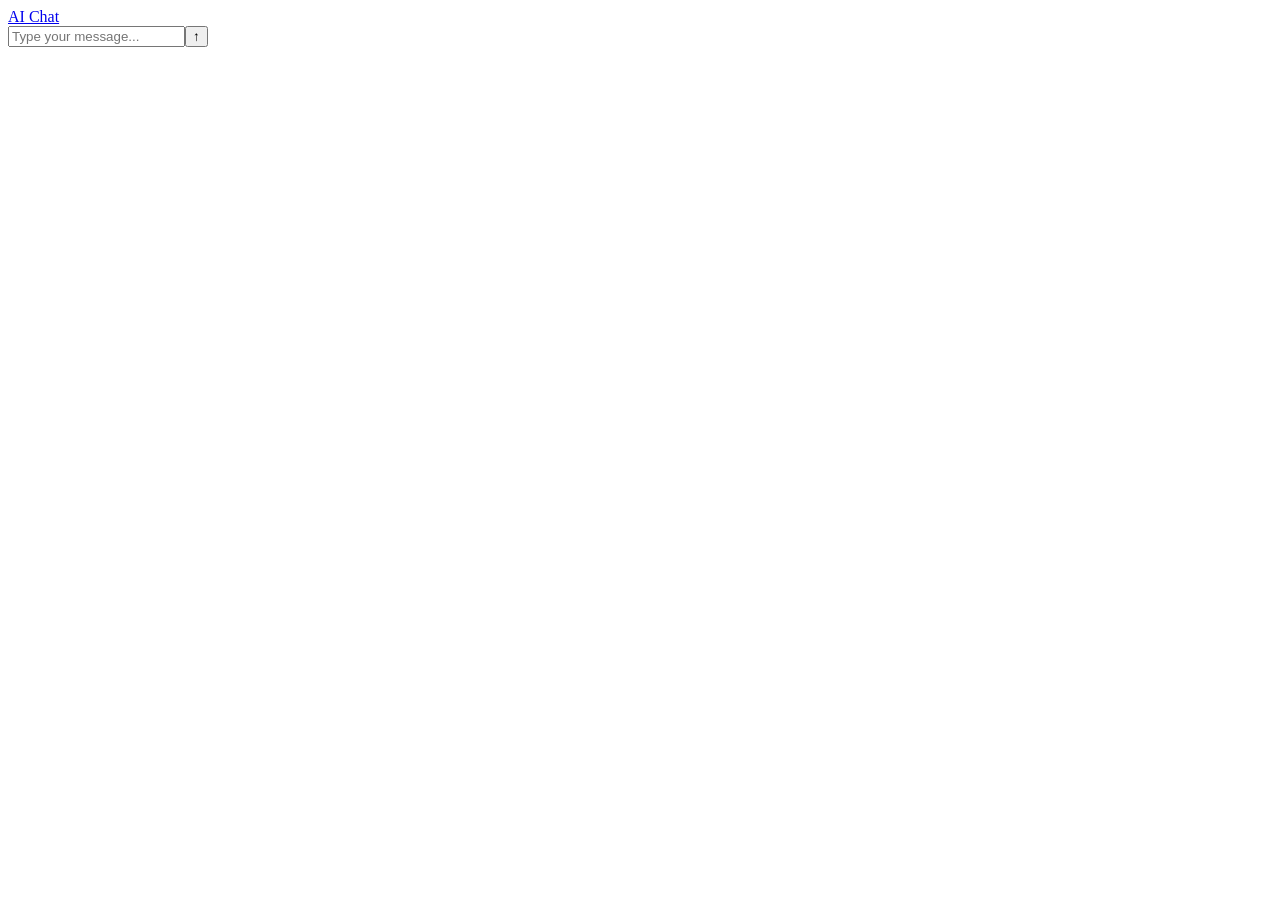
<file: ai/ai.html>
<!DOCTYPE html>
<html lang="zh">
<head>
	<meta charset="UTF-8">
	<meta name="viewport" content="width=device-width, initial-scale=1.0, viewport-fit=cover">
	<title>AI Chat | bill74186</title>
	<link rel="icon" href="./favicon.ico" type="image/x-icon">
</head>
<body>
<div class="top-bar">
	<a href="../">AI Chat</a>
</div>
<div id="chat"></div>
<div class="input-bar">
	<input type="text" id="userInput" placeholder="Type your message..." /><button id="sendButton">↑</button>
</div>
<script>
	document.getElementById("sendButton").onclick = function() {
		const userInput = document.getElementById("userInput").value;
		if (userInput.trim() === "") return;
		const chatDiv = document.getElementById("chat");
		chatDiv.innerHTML += `<div class="msg user">${userInput}</div>`;
		document.getElementById("userInput").value = "";
		const thinkingMessage = document.createElement('div');
		thinkingMessage.className = 'thinking';
		thinkingMessage.innerText = 'Thinking...';
		chatDiv.appendChild(thinkingMessage);
		window.scrollTo(0, document.body.scrollHeight);
		fetch(`https://api.52vmy.cn/api/chat/glm?msg=${encodeURIComponent(userInput)}`)
			.then(response => response.json())
			.then(data => {
				const aiFullText = data.data && data.data.answer ? data.data.answer : "Sorry, due to restrictions, please try again later.";
				chatDiv.removeChild(thinkingMessage);
				const aiMessageDiv = document.createElement('div');
				aiMessageDiv.className = 'msg ai';
				chatDiv.appendChild(aiMessageDiv);
				window.scrollTo(0, document.body.scrollHeight);
				let currentText = "";
				let index = 0;
				const typingEffect = setInterval(() => {
					if (index < aiFullText.length) {
						currentText += aiFullText.charAt(index);
						aiMessageDiv.innerText = currentText;
						window.scrollTo(0, document.body.scrollHeight);
						index++;
					} else {
						clearInterval(typingEffect);
					}
				}, 10);
			})
			.catch(error => {
				console.error('Error:', error);
				chatDiv.removeChild(thinkingMessage);
				chatDiv.innerHTML += `<div class="msg ai">An error occurred, please try again later.</div>`;
				window.scrollTo(0, document.body.scrollHeight);
			});
	};
	document.getElementById("userInput").addEventListener("keydown", function(e){
		if(e.key === "Enter"){
			document.getElementById("sendButton").click();
		}
	})
</script>
</body>
</html>
</file>
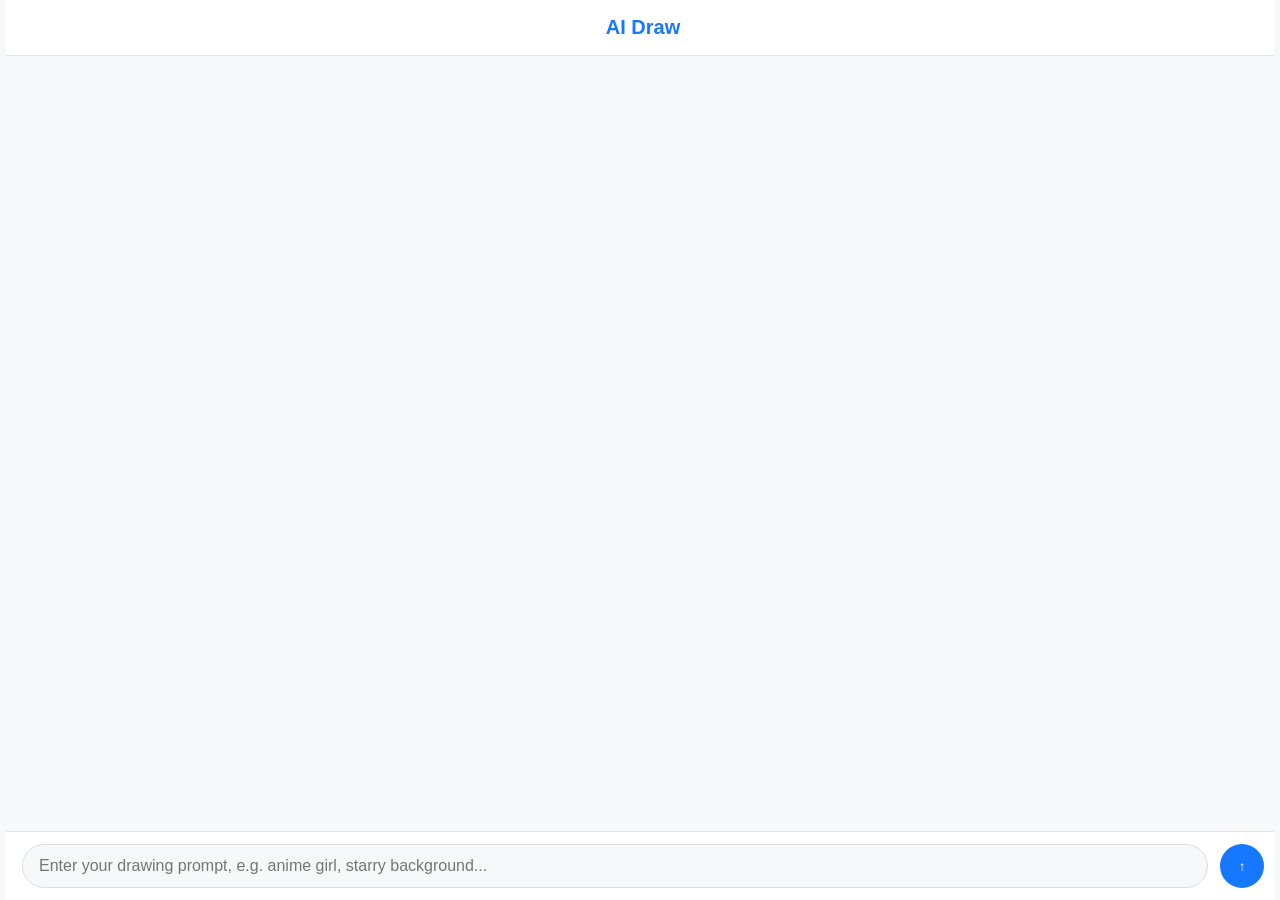
<file: web/draw.html>
<!DOCTYPE html>
<html lang="en">
<head>
	<meta charset="UTF-8">
	<meta name="viewport" content="width=device-width, initial-scale=1.0, viewport-fit=cover">
	<title>AI Draw | bill74186</title>
	<link rel="icon" href="../favicon.ico" type="image/x-icon">
	<link rel="stylesheet" href="../style.css">
	<style>
		img {
			width: 100%;
			max-width: 512px;
			border-radius: 12px;
			margin-top: 8px;
			cursor: pointer;
			transition: opacity 0.3s;
		}
		img:hover {
			opacity: 0.9;
		}
	</style>
</head>
<body>
<header>
	<a class="logo" href="../">AI Draw</a>
</header>
<main id="chat"></main>
<footer>
	<input type="text" id="input" placeholder="Enter your drawing prompt, e.g. anime girl, starry background..." />
	<button id="send">↑</button>
</footer>
<script>
	const darkToggle = document.getElementById("darkToggle");
	const body = document.body;
	if(localStorage.getItem("darkMode") === "on"){
		body.classList.add("dark");
	}

	const sendBtn = document.getElementById("send");
	const input = document.getElementById("input");
	const chatBox = document.getElementById("chat");

	function generateImage() {
		const prompt = input.value.trim();
		if (!prompt) return;

		chatBox.innerHTML += `<div class="msg user">${prompt}</div>`;
		input.value = "";

		const loadingDom = document.createElement("div");
		loadingDom.className = "think";
		loadingDom.innerText = "Drawing...";
		chatBox.appendChild(loadingDom);
		window.scrollTo(0, document.body.scrollHeight);

		const seed = Math.floor(Math.random() * 100) + 1;
		const imgUrl = `https://image.pollinations.ai/prompt/${encodeURIComponent(prompt)}?seed=${seed}`;

		const img = new Image();
		img.onload = () => {
			chatBox.removeChild(loadingDom);
			const aiBox = document.createElement("div");
			aiBox.className = "msg ai";
			aiBox.innerHTML = `
				<div class="tip">AI-generated content is for reference only.</div>
				<div>Prompt: <b>${prompt}</b> | Seed: <b>${seed}</b></div>
				<img src="${imgUrl}" alt="AI Generated Art" onclick="window.open('${imgUrl}', '_blank')">
				<div class="tip">Click the image to open original in new tab</div>
			`;
			chatBox.appendChild(aiBox);
			window.scrollTo(0, document.body.scrollHeight);
		};
		img.onerror = () => {
			chatBox.removeChild(loadingDom);
			chatBox.innerHTML += `<div class="msg ai">Image generation failed, please change your prompt and try again</div>`;
			window.scrollTo(0, document.body.scrollHeight);
		};
		img.src = imgUrl;
	}

	sendBtn.onclick = generateImage;
	input.addEventListener("keydown", e => {
		if (e.key === "Enter") generateImage();
	});
</script>
</body>
</html>
</file>
<file: style.css>
* {
	box-sizing: border-box;
	margin: 0;
	padding: 0;
}
html {
	width: 100vw;
	max-width: 100vw;
	overflow-x: hidden;
	scroll-behavior: smooth;
	scrollbar-gutter: stable both-edges;
}
body {
	width: 100vw;
	max-width: 100vw;
	overflow-x: hidden;
	font-family: -apple-system, BlinkMacSystemFont, "Segoe UI", Arial, sans-serif;
	background: #f7f8fa;
	color: #111;
	transition: background 0.3s, color 0.3s;
}
body.dark {
	background: #1e1e1e;
	color: #eee;
}
body.dark header {
	background: #121212;
	border-bottom-color: #333;
}
body.dark .user {
	background: #2374e1;
}
body.dark .ai,
body.dark .think {
	background: #121212;
	color: #eee;
	box-shadow: 0 1px 3px rgba(0,0,0,0.3);
}
body.dark footer {
	background: #121212;
	border-top-color: #333;
}
body.dark footer input {
	background: #2a2a2a;
	border-color: #444;
	color: #eee;
}
html::-webkit-scrollbar {
	width: 6px;
	background: transparent;
}
html::-webkit-scrollbar-track {
	background: rgba(0,0,0,0.02);
}
html::-webkit-scrollbar-thumb {
	background: #ccc;
	border-radius: 3px;
}
html::-webkit-scrollbar-thumb:hover {
	background: #aaa;
}
header {
	position: fixed;
	top: 0;
	left: 0;
	right: 0;
	height: 56px;
	background: #ffffff;
	border-bottom: 1px solid #e5e5e5;
	display: flex;
	align-items: center;
	justify-content: center;
	z-index: 10;
	padding: 0 16px;
}
.menu {
	position: absolute;
	left: 16px;
	top: 50%;
	transform: translateY(-50%);
	width: 36px;
	height: 36px;
	display: flex;
	align-items: center;
	justify-content: center;
	cursor: pointer;
	border-radius: 6px;
	background: transparent;
	border: none;
	font-size: 20px;
	color: #1677ff;
}
body.dark .menu {
	color: #fff;
}
.git-link {
	position: absolute;
	right: 16px;
	top: 50%;
	transform: translateY(-50%);
	width: 36px;
	height: 36px;
	display: flex;
	align-items: center;
	justify-content: center;
	border-radius: 6px;
	color: #1677ff;
	font-size: 20px;
	text-decoration: none;
	transition: color 0.2s;
}
body.dark .git-link {
	color: #fff;
}
.git-link:hover {
	color: #1568c8;
}
.logo {
	text-decoration: none;
	font-size: 20px;
	font-weight: 700;
	color: #1677ff;
}
nav {
	position: fixed;
	top: 56px;
	left: 12px;
	background: #fff;
	border-radius: 12px;
	box-shadow: 0 4px 16px rgba(0,0,0,0.12);
	overflow: hidden;
	z-index: 11;
	min-width: 160px;
	display: none;
}
body.dark nav {
	background: #121212;
	box-shadow: 0 4px 16px rgba(0,0,0,0.3);
}
nav.show {
	display: block;
}
.item {
	text-decoration: none;
	padding: 14px 18px;
	cursor: pointer;
	font-size: 15px;
	transition: background 0.2s;
	display: flex;
	align-items: center;
	gap: 12px;
}
body.dark .item {
	color: #eee;
}
.item:hover {
	background: #f0f2f5;
	color: #1677ff;
}
body.dark .item:hover {
	background: #2a2a2a;
}
.item a {
	text-decoration: none;
	color: inherit;
	display: flex;
	align-items: center;
	gap: 12px;
	width: 100%;
}
.item i {
	width: 20px;
	text-align: center;
	font-size: 17px;
	flex-shrink: 0;
}
.sub {
	background: #f7f8fa;
	display: none;
}
.sub a  {
	text-decoration: none;
	color: black;
}
body.dark .sub {
	background: #272727;
}
.sub.open {
	display: block;
}
.active {
	color: #1677ff;
	font-weight: 600;
}
body.dark .active {
	color: #4096ff;
}
main {
	padding: 16px;
	padding-top: 72px;
	padding-bottom: 80px;
	min-height: 100vh;
	overflow-y: visible;
	background: transparent;
}
.msg {
	margin: 12px 0;
	padding: 12px 16px;
	border-radius: 18px;
	line-height: 1.6;
	font-size: 15px;
	word-wrap: break-word;
}
.user {
	background: #1677ff;
	color: #fff;
	margin-left: auto;
	margin-right: 0;
	text-align: left;
	border-bottom-right-radius: 4px;
	max-width: 70%;
	width: fit-content;
}
.ai {
	background: #ffffff;
	color: #111;
	margin-right: auto;
	margin-left: 0;
	border-bottom-left-radius: 4px;
	box-shadow: 0 1px 3px rgba(0, 0, 0, 0.08);
	max-width: 100%;
	width: 100%;
}
.think {
	font-style: italic;
	color: #666;
	margin-right: auto;
	margin-left: 0;
	text-align: left;
	background: #ffffff;
	padding: 12px 16px;
	border-radius: 18px;
	border-bottom-left-radius: 4px;
	max-width: 100%;
	box-shadow: 0 1px 3px rgba(0, 0, 0, 0.08);
	width: 100%;
}
body.dark .think {
	color: #aaa;
}
.tip {
	font-size: 13px;
	color: #888;
	margin-top: 6px;
}
.ai h1,
.ai h2,
.ai h3 {
	margin: 10px 0 6px;
	color: #111;
	font-weight: 600;
}
body.dark .ai h1,
body.dark .ai h2,
body.dark .ai h3 {
	color: #eee;
}
.ai p {
	margin: 8px 0;
}
.ai ul,
.ai ol {
	padding-left: 22px;
	margin: 8px 0;
}
.ai code {
	background: #f5f5f5;
	padding: 2px 6px;
	border-radius: 4px;
	font-family: monospace;
	font-size: 14px;
}
body.dark .ai code {
	background: #2d2d2d;
}
.ai pre {
	background: #1e1e1e;
	color: #dcdcdc;
	padding: 12px;
	border-radius: 8px;
	overflow-x: auto;
	margin: 10px 0;
}
.ai pre code {
	background: none;
	color: inherit;
	padding: 0;
}
.ai blockquote {
	border-left: 4px solid #1677ff;
	padding-left: 12px;
	margin: 10px 0;
	color: #666;
	font-style: italic;
}
body.dark .ai blockquote {
	color: #aaa;
}
footer {
	position: fixed;
	bottom: 0;
	left: 0;
	right: 0;
	padding: 12px 16px;
	background: #ffffff;
	border-top: 1px solid #e5e5e5;
	display: flex;
	align-items: center;
}
footer input {
	flex: 1;
	min-width: 0;
	height: 44px;
	padding: 0 16px;
	border: 1px solid #ddd;
	border-radius: 22px;
	background: #f7f8fa;
	color: #111;
	font-size: 16px;
	outline: none;
	margin-right: 12px;
}
footer input:focus {
	border-color: #1677ff;
	background: #ffffff;
}
#send {
	flex-shrink: 0;
	width: 44px;
	height: 44px;
	border: none;
	border-radius: 50%;
	background: #1677ff;
	color: #fff;
	cursor: pointer;
	transition: background 0.2s;
	display: flex;
	align-items: center;
	justify-content: center;
}
#send i {
	font-size: 18px;
}
#send:hover {
	background: #1568c8;
}
#send:active {
	background: #1258a8;
}
</file>
